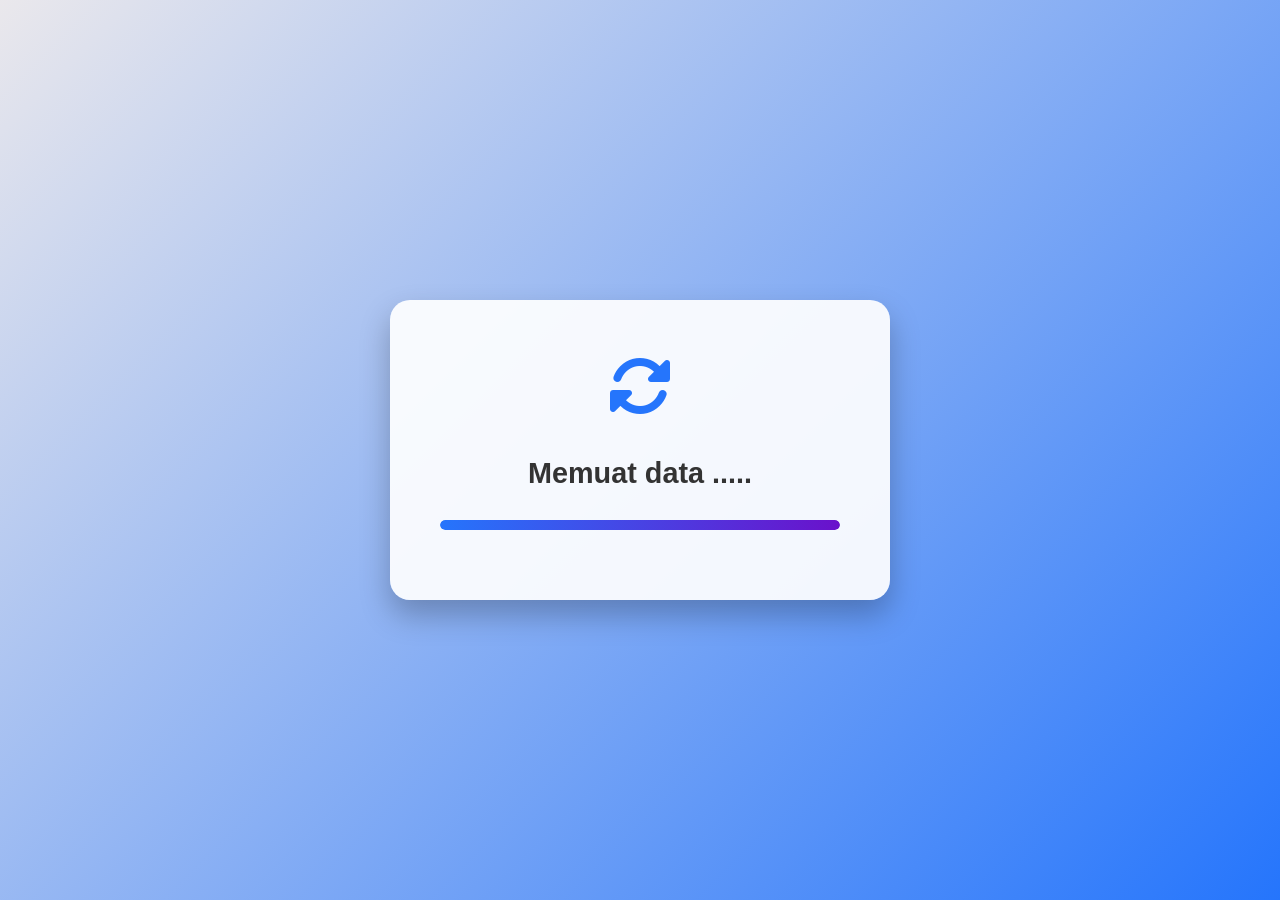
<file: public/index.html>
<!DOCTYPE html>
<html lang="id">
<head>
    <meta charset="UTF-8">
    <meta name="viewport" content="width=device-width, initial-scale=1.0">
    <title>Loading</title>
    <!-- Bootstrap 5 CSS -->
    <link href="https://cdn.jsdelivr.net/npm/bootstrap@5.3.0/dist/css/bootstrap.min.css" rel="stylesheet">
    <!-- Font Awesome -->
    <link rel="stylesheet" href="https://cdnjs.cloudflare.com/ajax/libs/font-awesome/6.4.0/css/all.min.css">
    <style>
        body {
            background: linear-gradient(135deg, #eae8ec 0%, #2575fc 100%);
            min-height: 100vh;
            display: flex;
            align-items: center;
            justify-content: center;
            overflow: hidden;
            font-family: 'Segoe UI', Tahoma, Geneva, Verdana, sans-serif;
        }
        
        .loading-container {
            background: rgba(255, 255, 255, 0.92);
            border-radius: 20px;
            box-shadow: 0 15px 30px rgba(0, 0, 0, 0.25);
            padding: 40px 50px;
            text-align: center;
            max-width: 500px;
            width: 90%;
            transform: translateY(0);
            animation: floatUp 1s ease-out forwards;
        }
        
        .loading-icon {
            font-size: 4rem;
            color: #2575fc;
            margin-bottom: 20px;
            animation: pulse 1.5s infinite;
        }
        
        .loading-text {
            font-size: 1.8rem;
            font-weight: 600;
            color: #333;
            margin-bottom: 25px;
        }
        
        .progress-container {
            height: 10px;
            background-color: #e9ecef;
            border-radius: 5px;
            overflow: hidden;
            margin: 30px 0;
        }
        
        .progress-bar {
            height: 100%;
            background: linear-gradient(90deg, #2575fc, #6a11cb);
            width: 0%;
            border-radius: 5px;
            animation: progressAnimation 1s ease-in-out forwards;
        }
        
        .brand-text {
            font-size: 1.2rem;
            font-weight: 500;
            color: #6c757d;
            margin-top: 25px;
            opacity: 0;
            animation: fadeIn 0.5s 0.8s forwards;
        }
        
        .brand-text span {
            color: #2575fc;
            font-weight: 700;
        }
        
        .loading-footer {
            margin-top: 30px;
            color: #6c757d;
            font-size: 0.9rem;
            opacity: 0;
            animation: fadeIn 0.5s 1.2s forwards;
        }
        
        /* Animations */
        @keyframes pulse {
            0% { transform: scale(1); }
            50% { transform: scale(1.1); }
            100% { transform: scale(1); }
        }
        
        @keyframes progressAnimation {
            0% { width: 0%; }
            100% { width: 100%; }
        }
        
        @keyframes floatUp {
            0% { transform: translateY(30px); opacity: 0; }
            100% { transform: translateY(0); opacity: 1; }
        }
        
        @keyframes fadeIn {
            0% { opacity: 0; }
            100% { opacity: 1; }
        }
        
        /* Responsive */
        @media (max-width: 576px) {
            .loading-container {
                padding: 30px 20px;
            }
            
            .loading-icon {
                font-size: 3rem;
            }
            
            .loading-text {
                font-size: 1.5rem;
            }
        }
    </style>
</head>
<body>
    <div class="loading-container">
        <div class="loading-icon">
            <i class="fas fa-sync-alt fa-spin"></i>
        </div>
        <h1 class="loading-text">Memuat data .....</h1>
        
        <div class="progress-container">
            <div class="progress-bar"></div>
        </div>
        
        <!-- <div class="brand-text">
            Loading <span>aplikasi chat</span>
        </div> -->
        
        <!-- <div class="loading-footer">
            <p>© 2023 | Versi 2.1.0</p>
        </div> -->
    </div>

    <script>
        // Redirect setelah 3 detik (bisa disesuaikan)
        setTimeout(() => {
            window.location.href = 'login.html';
        }, 2000);
    </script>
    
    <!-- Bootstrap JS Bundle -->
    <script src="https://cdn.jsdelivr.net/npm/bootstrap@5.3.0/dist/js/bootstrap.bundle.min.js"></script>
</body>
</html>
</file>
